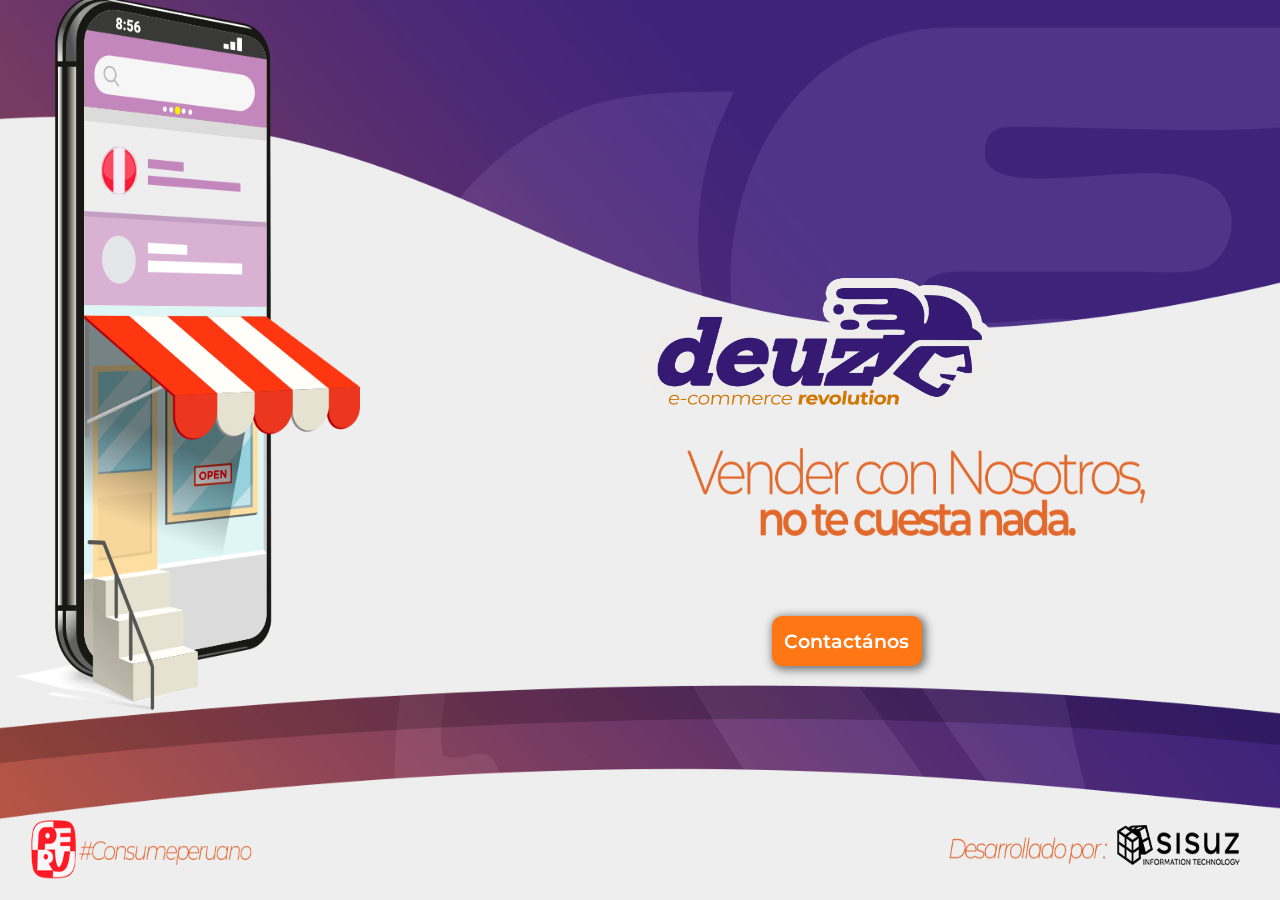
<file: index.html>
<!DOCTYPE html>
<html lang="es">
  <head>
    <meta charset="UTF-8" />
    <meta name="viewport" content="width=device-width, initial-scale=1.0, user-scalable=no"/>
    <title>Deuz</title>
    <link rel="icon" type="image/x-icon" href="assets/images/favicon.png">
    <link rel="stylesheet" href="assets/css/styles.css" />
    <link rel="stylesheet" href="assets/css/float-button.css" />
    <link rel="stylesheet" href="assets/vendor/font-awesome/css/all.min.css">
    <link href="https://fonts.googleapis.com/css2?family=Montserrat&display=swap" rel="stylesheet">
    <script src="assets/js/jquery-3.5.1.min.js"></script>
  </head>
  <body class="my-body">
    <div class="flex-container">
      <div class="main-content">
        <img
          src="assets/images/LOGO_DEUZ.png"
          alt="Deuz logo"
          class="img-deuz-logo"
        />
        <div class="body-content__text">
          <img
            src="assets/images/TEXT_FOR_WEB.png"
            alt="Escribe al whatsapp"
            class="img-text"
          />
        </div>
      </div>
    </div>

    <div class="floating-button-menu menu-off">
      <div class="floating-button-menu-links">
        <a href="https://api.whatsapp.com/send?phone=51923493582&text=" target="_blank"><i class="fab fa-whatsapp brand-icons"></i>Whatsapp</a>
        <a href="https://www.facebook.com/Sisuz.IT/" target="_blank"><i class="fab fa-facebook brand-icons"></i>Facebook</a>
      </div>
      <div class="floating-button-menu-label">Contactános</div>
    </div>
    <div class="floating-button-menu-close"></div>

    <script>
      $(".menu-off").click(function () {
        $(this).removeClass("menu-off");
        $(this).addClass("menu-on");
        $(".floating-button-menu-close").addClass("menu-on");
      });
      $(".floating-button-menu-close").click(function () {
        $(this).addClass("menu-off");
        $(this).removeClass("menu-on");
        $(".floating-button-menu").toggleClass("menu-on");
      });
    </script>
  </body>
</html>
</file>
<file: assets/css/styles.css>
.my-body {
  /* Aquí el origen de la imagen */
  background-image: url("../images/banners/BACKGROUND-WEB-OFICIAL_LARGE.png");

  /* Fijar la imagen de fondo este vertical y horizontalmente y centrado */
  background-position: center center;

  /* Esta imagen no debe de repetirse */
  background-repeat: no-repeat;

  /* COn esta regla fijamos la imagen en la pantalla. */
  background-attachment: fixed;

  /* La imagen ocupa el 100% y se reescala */
  background-size: 100% 100%;

  /* Damos un color de fondo mientras la imagen está cargando  */
  background-color: #490090;
}

.flex-container {
  max-width: 1000px;
  margin: 0 auto;
  padding: 0 1rem;
  display: flex;
  align-items: center;
}

.main-content {
  position: absolute;
  top: 48%;
  left: 78%;
  height: 30%;
  width: 50%;
  margin: -15% 0 0 -28%;
}

.main-content .img-deuz-logo {
  width: 22rem;
  height: 14rem;
}

.body-content__text {
  position: absolute;
  top: 11rem;
  left: 0%;
}

.body-content__text .img-text {
  width: 35rem;
  height: 10rem;
}

/* Extra small devices (portrait phones, less than 576px) */
@media (max-width: 575.98px) {
  .my-body {
    background-image: url("../images/banners/BACKGROUND-WEB-OFICIAL_SMALL.png");
  }
  .main-content {
    position: absolute;
    top: 30%;
    left: 64%;
    height: 30%;
    width: 50%;
    margin: -15% 0 0 -28%;
  }
  .main-content .img-deuz-logo {
    width: 14rem;
    height: 10rem;
  }
  .body-content__text {
    position: absolute;
    top: 11.3rem;
    left: 0%;
  }
  .body-content__text .img-text {
    width: 14.2rem;
    height: 3.8rem;
  }
}

/* Small devices (landscape phones, 576px and up) */
@media (min-width: 576px) and (max-width: 767.98px) {
  .my-body {
    background-image: url("../images/banners/BACKGROUND-WEB-OFICIAL_SMALL.png");
  }
  .main-content {
    position: absolute;
    top: 35%;
    left: 72%;
    height: 30%;
    width: 50%;
    margin: -15% 0 0 -28%;
  }
  .main-content .img-deuz-logo {
    width: 14rem;
    height: 10rem;
  }
  .body-content__text {
    position: absolute;
    top: 8rem;
    left: 5%;
  }
  .body-content__text .img-text {
    width: 19rem;
    height: 6rem;
  }
}

/* Medium devices (tablets, 768px and up) */
@media (min-width: 768px) and (max-width: 991.98px) {
  .my-body {
    background-image: url("../images/banners/BACKGROUND-WEB-OFICIAL_MEDIUM.png");
  }
  .main-content {
    position: absolute;
    top: 40%;
    left: 65%;
    height: 30%;
    width: 50%;
    margin: -15% 0 0 -28%;
  }
  .main-content .img-deuz-logo {
    width: 18rem;
    height: 14rem;
  }
  .body-content__text {
    position: absolute;
    top: 10rem;
    left: 0%;
  }
  .body-content__text .img-text {
    width: 30rem;
    height: 8rem;
  }
}

/* Large devices (desktops, 992px and up) */
@media (min-width: 992px) and (max-width: 1199.98px) {
  .my-body {
    background-image: url("../images/banners/BACKGROUND-WEB-OFICIAL_LARGE.png");
  }
  .main-content {
    position: absolute;
    top: 45%;
    left: 65%;
    height: 30%;
    width: 50%;
    margin: -15% 0 0 -28%;
  }
  .main-content .img-deuz-logo {
    width: 20rem;
    height: 13rem;
  }
  .body-content__text {
    position: absolute;
    top: 10rem;
    left: 0%;
  }
  .body-content__text .img-text {
    width: 35rem;
    height: 10rem;
  }
}

/* Extra large devices (large desktops, 1200px and up) */
@media (min-width: 1200px) {
  .my-body {
    background-image: url("../images/banners/BACKGROUND-WEB-OFICIAL_LARGE.png");
  }
}

@media only screen and (min-device-width: 768px) and (max-device-width: 1024px) and (-webkit-min-device-pixel-ratio: 2) {
  .my-body {
        background-image: url("../images/banners/BACKGROUND-WEB-OFICIAL_SMALL.png");
  }
}

@media screen and (min-width: 320px) and (device-height: 640px) and (-webkit-device-pixel-ratio: 3) {
  .my-body {
        background-image: url("../images/banners/BACKGROUND-WEB-OFICIAL_SMALL.png");
  }
}

@media screen and (device-width: 360px) and (device-height: 640px) and (-webkit-device-pixel-ratio: 4) {
  .my-body {
        background-image: url("../images/banners/BACKGROUND-WEB-OFICIAL_SMALL.png");
  }
}
</file>
<file: assets/css/float-button.css>
.floating-button-menu {
  font-family: 'Montserrat', 'Segoe UI', Verdana, sans-serif;
  z-index: 5;
  position: fixed;
  bottom: 26%;
  right: 28%;
  cursor: pointer;
  background: #FF7614;
  border-radius: 10px;
  min-width: 150px;
  max-width: 0px;
  min-height: 50px;
  max-height: 0px;
  box-shadow: 2px 2px 8px 2px rgba(0, 0, 0, 0.5);
  transition: all ease-in-out 0.3s;
}
.floating-button-menu:hover {
  background: rgba(255, 118, 20, 0.8);
}
.floating-button-menu .floating-button-menu-links {
  width: 0;
  height: 0;
  overflow: hidden;
  opacity: 0;
  transition: all 0.4s;
}
.floating-button-menu .floating-button-menu-links a {
  position: relative;
  color: #454545;
  text-transform: uppercase;
  text-decoration: none;
  line-height: 65px;
  font-weight: 600;
  display: block;
  display: block;
  border-bottom: 1px solid #ccc;
  width: 100%;
  height: 60px;
  padding: 0 20px;
  border-bottom: 1px solid #ccc;
  transition: background ease-in-out 0.3s;
  background: rgba(0, 0, 0, 0);
}
.floating-button-menu .floating-button-menu-links a:hover {
  background: rgba(0, 0, 0, 0.1);
}
.floating-button-menu .floating-button-menu-links a:last-child {
  border-bottom: 0px solid #fff;
}
.floating-button-menu .floating-button-menu-links.menu-on {
  background: #fff;
  width: 450px;
  height: 400px;
  border-radius: 10px;
  opacity: 1;
  transition: all ease-in-out 0.5s;
}
.floating-button-menu .floating-button-menu-label {
  text-align: center;
  line-height: 50px;
  font-weight: 600;
  font-size: 1.2rem;
  color: #fff;
  opacity: 1;
  transition: opacity 0.3s;
}
.floating-button-menu.menu-on {
  background: #fff;
  max-width: 340px;
  max-height: 3300px;
  border-radius: 10px;
}
.floating-button-menu.menu-on .floating-button-menu-links {
  width: 100%;
  height: 100%;
  opacity: 1;
  transition: all ease-in-out 1s;
}
.floating-button-menu.menu-on .floating-button-menu-label {
  height: 0px;
  overflow: hidden;
}

.floating-button-menu-close {
  position: fixed;
  z-index: 2;
  width: 0%;
  height: 0%;
}
.floating-button-menu-close.menu-on {
  width: 100%;
  height: 100%;
  background: rgba(0, 0, 0, 0.2);
}

.brand-icons {
  font-size: 1.5rem;
  margin-right: 10px;
}

@media (max-width: 575.98px) {
  .floating-button-menu {
    bottom: 80px;
    right: 40px;
    min-width: 80%;
    max-width: 0px;
    min-height: 50px;
    max-height: 0px;
    box-shadow: 2px 2px 8px 2px rgba(0, 0, 0, 0.4);
    transition: all ease-in-out 0.4s;
  }
}

@media (min-width: 576px) and (max-width: 767.98px) {
  .floating-button-menu {
    bottom: 80px;
    right: 40px;
    min-width: 80%;
    max-width: 0px;
    min-height: 50px;
    max-height: 0px;
    box-shadow: 2px 2px 8px 2px rgba(0, 0, 0, 0.4);
    transition: all ease-in-out 0.4s;
  }
}

@media (min-width: 768px) and (max-width: 991.98px) {
  .floating-button-menu {
    bottom: 30%;
    right: 25%;
    min-width: 150px;
    max-width: 0px;
    min-height: 50px;
    max-height: 0px;
    box-shadow: 2px 2px 8px 2px rgba(0, 0, 0, 0.4);
    transition: all ease-in-out 0.4s;
  }
}

@media (min-width: 992px) and (max-width: 1199.98px) {
  .floating-button-menu {
    bottom: 28%;
    right: 32%;
    min-width: 150px;
    max-width: 0px;
    min-height: 50px;
    max-height: 0px;
    box-shadow: 2px 2px 8px 2px rgba(0, 0, 0, 0.4);
    transition: all ease-in-out 0.4s;
  }
}
</file>
